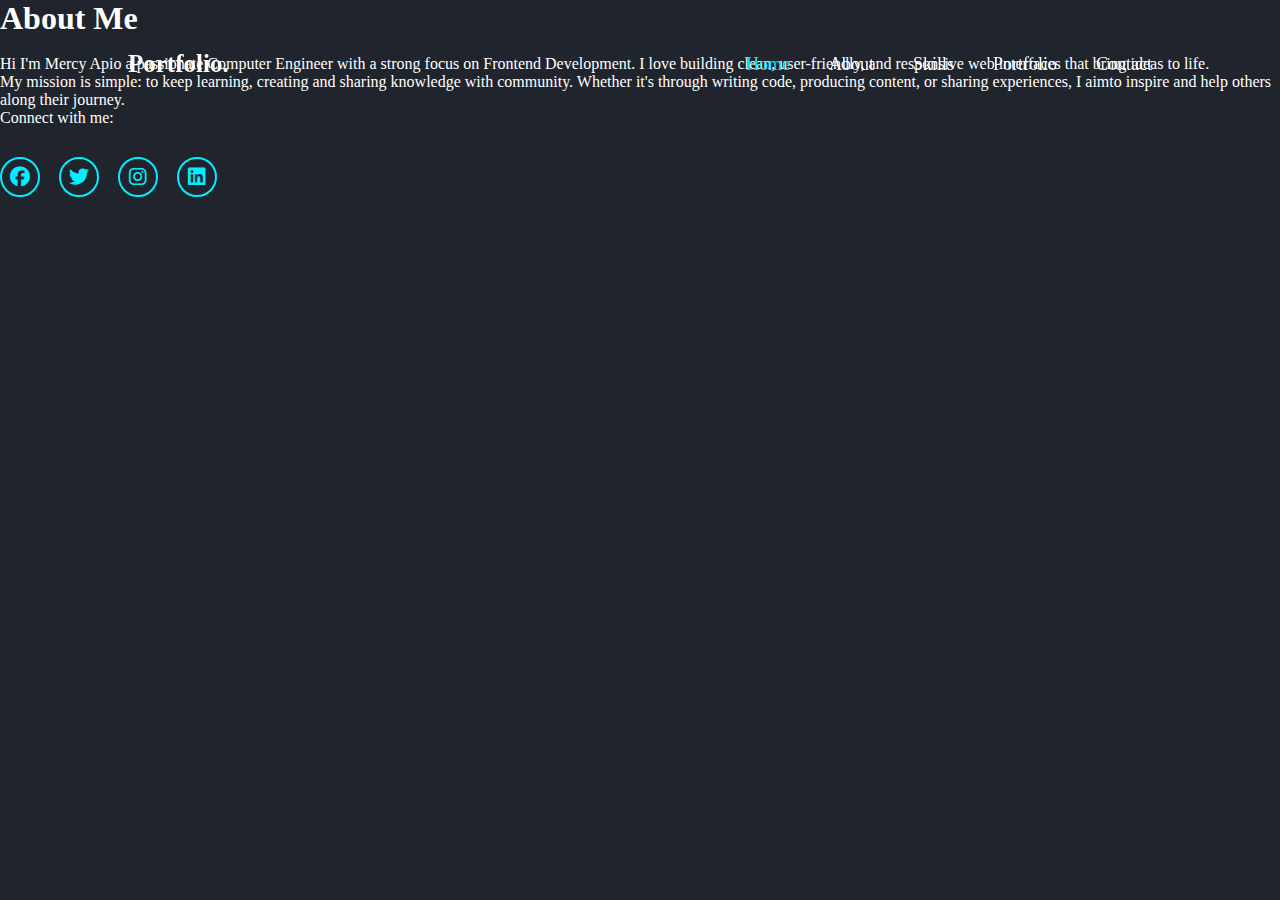
<file: about.html>
<!DOCTYPE html>
<html lang="en">
<head>
    <meta charset="UTF-8">
    <meta name="viewport" content="width=device-width, initial-scale=1.0">
    
    <link rel="stylesheet" href="style.css">
    <link rel="stylesheet" href="https://cdnjs.cloudflare.com/ajax/libs/font-awesome/6.7.2/css/all.min.css" integrity="sha512‑z3gLpd7yknf1YoNbCzqRKc4qyor8gaKU1qmn+CShxbuBusANI9QpRohGBreCFkKxLhei6S9CQXFEbbKuqLg0DA==" crossorigin="anonymous" referrerpolicy="no-referrer" />
    <title>About Me</title>
</head>
<body>
    <header class="header">
        <a href="#" class="logo">Portfolio.</a>

        <nav class="navbar">
            <a href="#" style="--i:1;"
            class="active">Home</a>
            <a href="#" style="--i:2;">About</a>
            <a href="#" style="--i:3;">Skills</a>
            <a href="#" style="--i:4;">Portfolio</a>
            <a href="#" style="--i:5;">Contact</a>
        </nav>
    </header>

    <div class="container-2">
       <div class="about-me"><h1>About Me</h1><br></div> 
        <div class="para">
             <p>
            Hi I'm <span class="highlight">Mercy Apio</span> a passionate
             <span class="highlight">Computer Engineer</span> with a strong focus on 
              <span class="highlight">Frontend Development</span>. I love building clean, user-friendly, and responsive web interfaces that bring ideas to life.
        </p>

        <p>
            My mission is simple: to keep learning, creating and sharing knowledge with community. Whether it's through writing code, producing content, or sharing experiences, I aimto inspire and help others along their journey.
        </p>
        </div>
       
        <div class="social-media">
            <p>Connect with me:</p>
            <a href="#" style="--i:7"><i class="fa-brands fa-facebook"></i></a>
            <a href="#" style="--i:8"><i class="fa-brands fa-twitter"></i></a>
            <a href="#" style="--i:9"><i class="fa-brands fa-instagram"></i></a>
            <a href="#" style="--i:10"><i class="fa-brands fa-linkedin"></i></a>
        </div>
    </div>
</body>
</html>
</file>
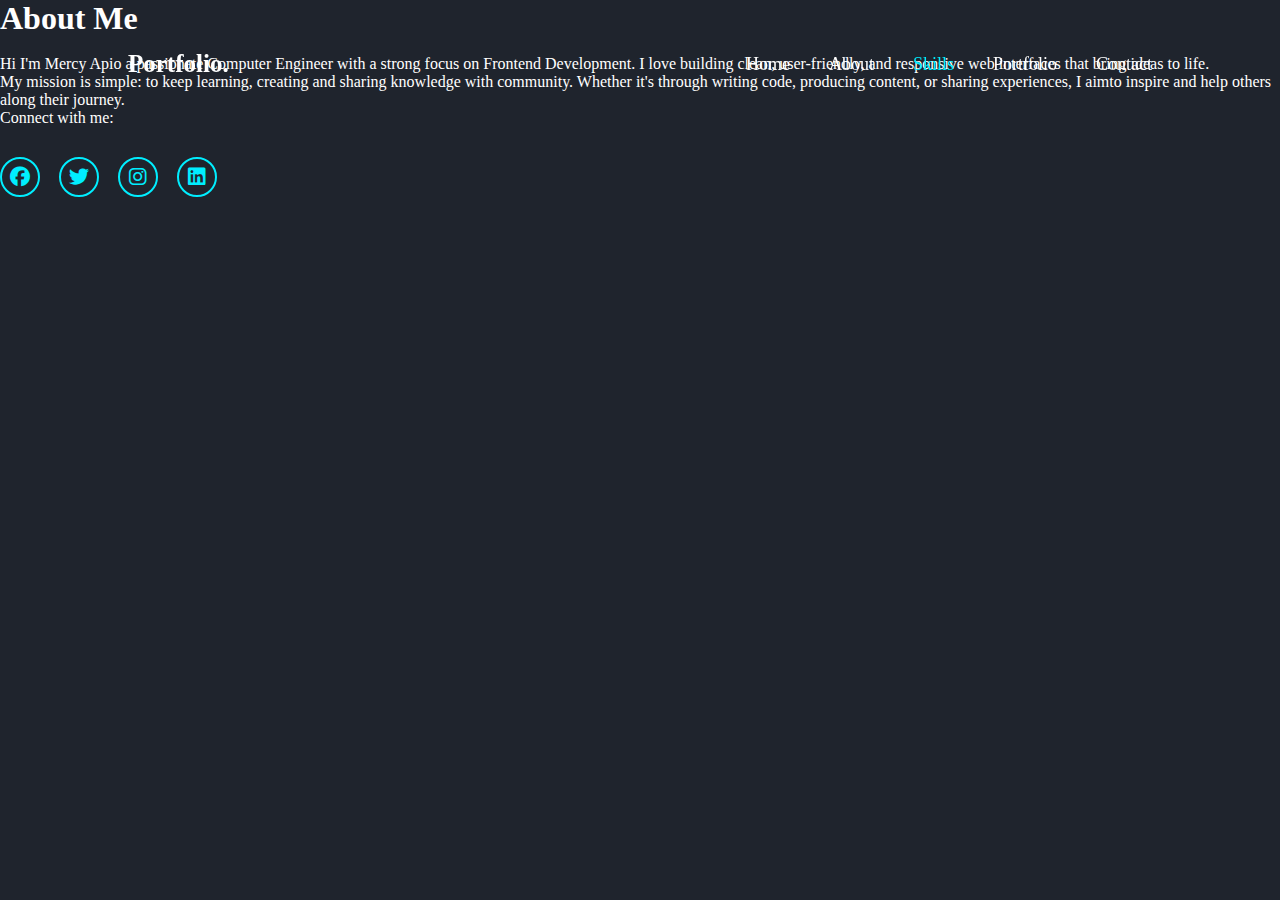
<file: Skills.html>
<!DOCTYPE html>
<html lang="en">
<head>
    <meta charset="UTF-8">
    <meta name="viewport" content="width=device-width, initial-scale=1.0">
    
    <link rel="stylesheet" href="style.css">
    <link rel="stylesheet" href="https://cdnjs.cloudflare.com/ajax/libs/font-awesome/6.7.2/css/all.min.css" integrity="sha512‑z3gLpd7yknf1YoNbCzqRKc4qyor8gaKU1qmn+CShxbuBusANI9QpRohGBreCFkKxLhei6S9CQXFEbbKuqLg0DA==" crossorigin="anonymous" referrerpolicy="no-referrer" />
    <title>My Skills</title>
</head>
<body>
    <header class="header">
        <a href="#" class="logo">Portfolio.</a>

        <nav class="navbar">
           
            <a href="index.html" style="--i:1;">Home</a>
             <a href="about.html" style="--i:2;">About</a>
             <a href="#" style="--i:3;"
            class="active">Skills</a>
            <a href="#" style="--i:4;">Portfolio</a>
            <a href="#" style="--i:5;">Contact</a>
        </nav>
    </header>

    <div class="container-2">
       <div class="about-me"><h1>About Me</h1><br></div> 
        <div class="para">
             <p>
            Hi I'm <span class="highlight">Mercy Apio</span> a passionate
             <span class="highlight">Computer Engineer</span> with a strong focus on 
              <span class="highlight">Frontend Development</span>. I love building clean, user-friendly, and responsive web interfaces that bring ideas to life.
        </p>

        <p>
            My mission is simple: to keep learning, creating and sharing knowledge with community. Whether it's through writing code, producing content, or sharing experiences, I aimto inspire and help others along their journey.
        </p>
        </div>
       
        <div class="social-media">
            <p>Connect with me:</p>
            <a href="#" style="--i:7"><i class="fa-brands fa-facebook"></i></a>
            <a href="#" style="--i:8"><i class="fa-brands fa-twitter"></i></a>
            <a href="#" style="--i:9"><i class="fa-brands fa-instagram"></i></a>
            <a href="#" style="--i:10"><i class="fa-brands fa-linkedin"></i></a>
        </div>
    </div>
</body>
</html>
</file>
<file: style.css>
@import url('https://fonts.googleapis.com/css?family=Tangerine,');

* {
    margin: 0;
    padding: 0;
    box-sizing: border-box;
    font-family: 'Tangerine' sans-serif;
}

body {
    background: #1f242d;
    color: #fff;
}

.header {
    position: fixed;
    top: 0;
    left: 0;
    width: 100%;
    padding: 50px 10%;
    background: transparent;
    display: flex;
    justify-content: space-between;
    align-items: center;
    z-index: 100;

}

.logo {
    font-size: 25px;
    color: #fff;
    text-decoration: none;
    font-weight: 600;
    cursor: default;
    
    
    

}

.navbar a {
    font-size: 18px;
    color: #fff;
    text-decoration: none;
    font-weight: 500;
    margin-left: 35px;
    transition: .3s;
    

}

.navbar a:hover,
.navbar a.active {
    color: #0ef;

}

.home {
    position: relative;
    width: 1px;
    height: 150vh;
    display: flex;
    align-items: center;
    padding: 70px 100px;
    flex-direction: row;
    
}

.container {
    display: flex;
    flex-direction: column;
}

.home-content{
    max-width: 600px;

}

.home-content h3 {
    font-size: 32px;
    font-weight: 700;
}

.home-content h3:nth-of-type(2){
    margin-bottom: 30px;
}
.home-content h3 span {
    color: #0ef;
}

.home-content h1 {
    font-size:  56px;
    font-weight: 700;
    margin: -3px 0;
}

.home-content p {
     font-size: 16px;
}
.home-img {
    max-width: 450px;
    margin-right: -20px;
    float: right;
    
}

.social-media a {
    display: inline-flex;
    justify-content: center;
    align-items: center;
    width: 40px;
    height: 40px;
    background: transparent;
    border: 2px solid #0ef;
    border-radius: 50%;
    font-size: 20px;
    color: #0ef;
    text-decoration: none;
    margin: 30px 15px 30px 0;
    transition: .5s ease;

}

.social-media a:hover {
    background: #0ef;
    color: #1f242d;
    box-shadow: 0 0 20px #0ef;
}

.btn {
    display: inline-block;
    padding: 12px 28px;
    background: #0ef;
    border-radius: 40px;
    box-shadow: 0 0 10px #0ef;
    font-size: 16px;
    color: #1f242d;
    letter-spacing: 1px;
    text-decoration: none;
    font-weight: 600;


}
</file>
